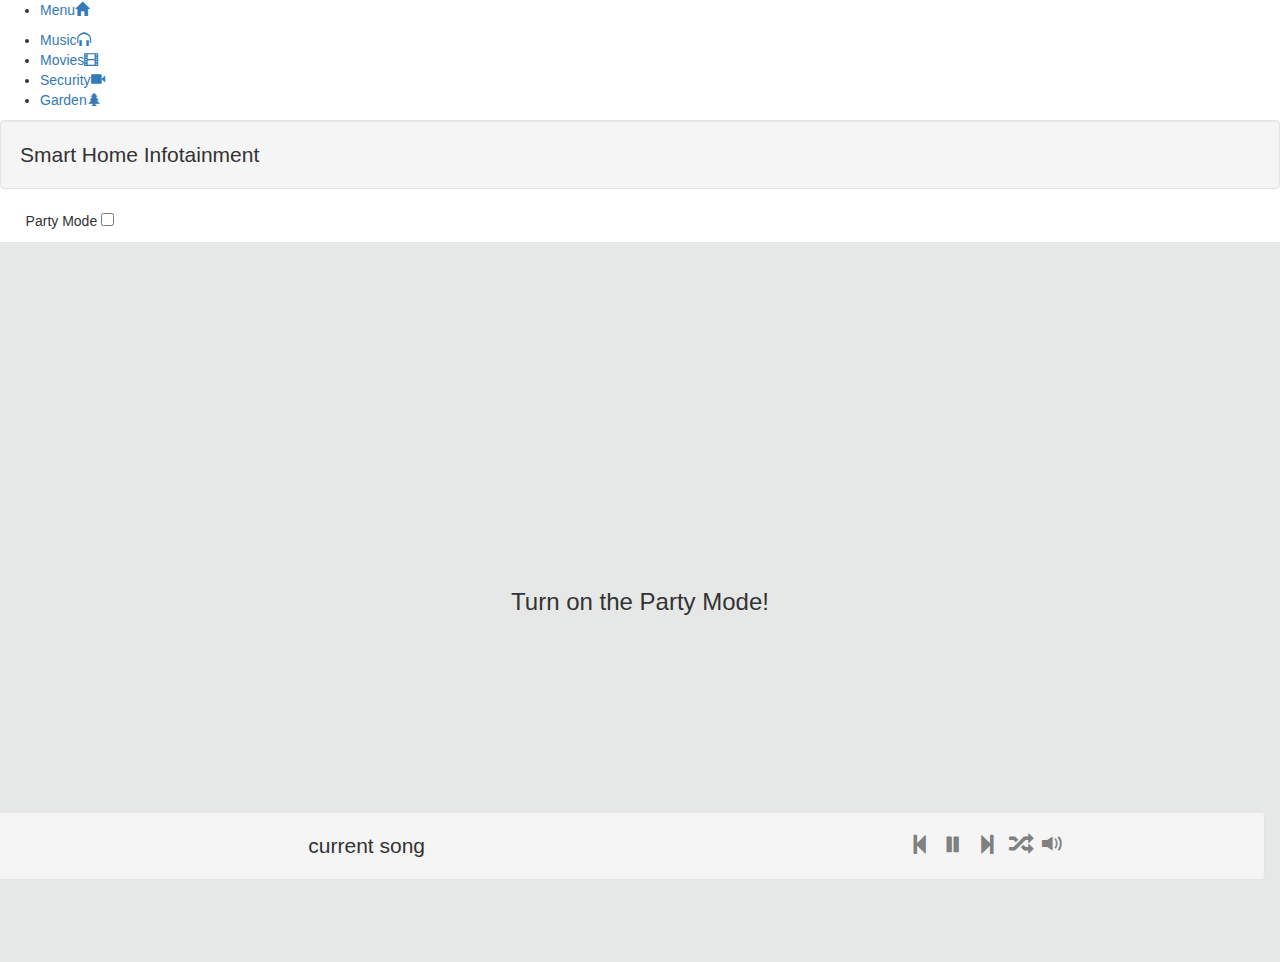
<file: src/main/resources/templates/iotHome.html>
<!DOCTYPE HTML>
<html lang="en" xmlns:th="http://www.thymeleaf.org">
<head>
    <meta charset="utf-8">
    <meta name="viewport" content="width=device-width, initial-scale=1, shrink-to-fit=no">

    <title>IoT-Infotainment</title>

    <!--<link rel="stylesheet" th:href="@{/static/css/card-style.css}"/>
    <link rel="stylesheet" th:href="@{/css/bootstrapfiles/bootstrap.min.css}"/>-->
    <link rel="stylesheet" th:href="@{/css/index-style.css}"/>
    <link rel="stylesheet" th:href="@{/css/card-style.css}"/>

    <link href="//netdna.bootstrapcdn.com/bootstrap/3.0.3/css/bootstrap.min.css" rel="stylesheet" id="bootstrap-css">
    <!--<link href="vendor/fontawesome-free/css/all.min.css" rel="stylesheet" type="text/css">-->

    <script type="text/javascript" th:src="@{/js/jquery-3.4.1.min.js}"></script>
    <script type="text/javascript" th:src="@{/js/bootstrap.js}"></script>
    <script type="text/javascript" th:src="@{/js/ajax-calling-for-playlist.js}"></script>

    <link href="https://gitcdn.github.io/bootstrap-toggle/2.2.2/css/bootstrap-toggle.min.css" rel="stylesheet">
    <script src="https://gitcdn.github.io/bootstrap-toggle/2.2.2/js/bootstrap-toggle.min.js"></script>

</head>

<body>
    <div id="wrapper" class="active">
        <!-- Sidebar -->
        <div id="sidebar-wrapper">
            <ul id="sidebar_menu" class="sidebar-nav">
                <li class="sidebar-brand"><a id="menu-toggle" href="#">Menu<span id="main_icon" class="glyphicon glyphicon-home"></span></a></li>
            </ul>
            <ul class="sidebar-nav" id="sidebar">
                <li><a href="/iot/home">Music<span class="sub_icon glyphicon glyphicon-headphones"></span></a></li>
                <li><a href="#" onclick="notWorkingAlert()">Movies<span class="sub_icon glyphicon glyphicon-film"></span></a></li>
                <li><a href="#" onclick="notWorkingAlert()">Security<span class="sub_icon glyphicon glyphicon-facetime-video"></span></a></li>
                <li><a href="#" onclick="notWorkingAlert()">Garden<span class="sub_icon glyphicon glyphicon-tree-conifer"></span></a></li>
            </ul>
        </div>
        <!-- Page content -->
        <div id="page-content-wrapper">
            <!-- Keep all page content within the page-content inset div! -->
            <div class="page-content inset">
                <div class="row">
                    <div class="col-md-12">
                        <p class="well lead">Smart Home Infotainment</p>
                    </div>
                </div>
                <div class="row">
                    <div class="col-md-12">
                        <p style="margin-left: 2%">Party Mode <input type="checkbox" id="partyMood" data-toggle="toggle" data-onstyle="success"></p>
                    </div>
                </div>
                <div class="row">
                    <div class="col-md-9 col-lg-9" id="cardSongs" style="margin-left: 2%;"></div>

                    <div class="col-md-12 col-lg-12 text-center" id="partyInfo"
                         style="background-color: #e6e8e7; float: left; height: 80vh">
                        <h3 style="margin: 0;  position: absolute; top: 50%;  left: 50%;
                            -ms-transform: translate(-50%, -50%); transform: translate(-50%, -50%);">Turn on the Party Mode!</h3>
                    </div>

                    <div class="col-md-2 col-lg-2 border-left divider-vertical" style="display: none; justify-content: center; margin-right: 0">
                        <h4>Connected Guests</h4>
                        <ul class="list-group" id="guestList"></ul>
                    </div>
                </div>

                <div class="row " style="position: fixed; bottom: 0; width: 100%">
                    <div class="col-lg-12 well lead ">
                        <div class="col-sm-0 col-lg-7" style="text-align: center" id="currentSongName">current song</div>
                        <div class="col-sm-12 col-lg-5" style="text-align: center">
                            <a class="col-2" href="#"><span><i class="glyphicon glyphicon-step-backward" style="color: gray;margin-left: 3px; margin-right: 3px"></i></span></a>
                            <a class="col-2" href="#"><span><i class="glyphicon glyphicon-pause" style="color: gray;margin-left: 3px; margin-right: 3px"></i></span></a>
                            <a class="col-2" href="#"><span><i class="glyphicon glyphicon-step-forward" style="color: gray;margin-left: 3px; margin-right: 3px"></i></span></a>
                            <a class="col-2" href="#"><span><i class="glyphicon glyphicon-random" style="color: gray;margin-left: 3px; margin-right: 3px"></i></span></a>
                            <a class="col-2" href="#"><span><i class="glyphicon glyphicon-volume-up" style="color: gray;margin-left: 3px; margin-right: 3px"></i></span></a>
                        </div>
                    </div>
                </div>
            </div>
        </div>
    </div>
</body>

<script type="application/javascript">
    var interval = null;
    $('#partyMood').change(function() {
        if(this.checked) {
            interval = setInterval(getContiniouslyAllData, 7000);
            $('#guestList').parent().show();
            $('#partyInfo').hide();
        }
        else {
            clearInterval(interval);
            $('#cardSongs').html('');
            $('#partyInfo').show();
            $('#guestList').parent().hide();
        }
    });
</script>
<script>
    $("#menu-toggle").click(function(e) {
        e.preventDefault();
        $("#wrapper").toggleClass("active");
    });
</script>
<script>
    function notWorkingAlert() {
        alert("Only Music Button is working. rest are under construction!");
    }
</script>

</html>
</file>
